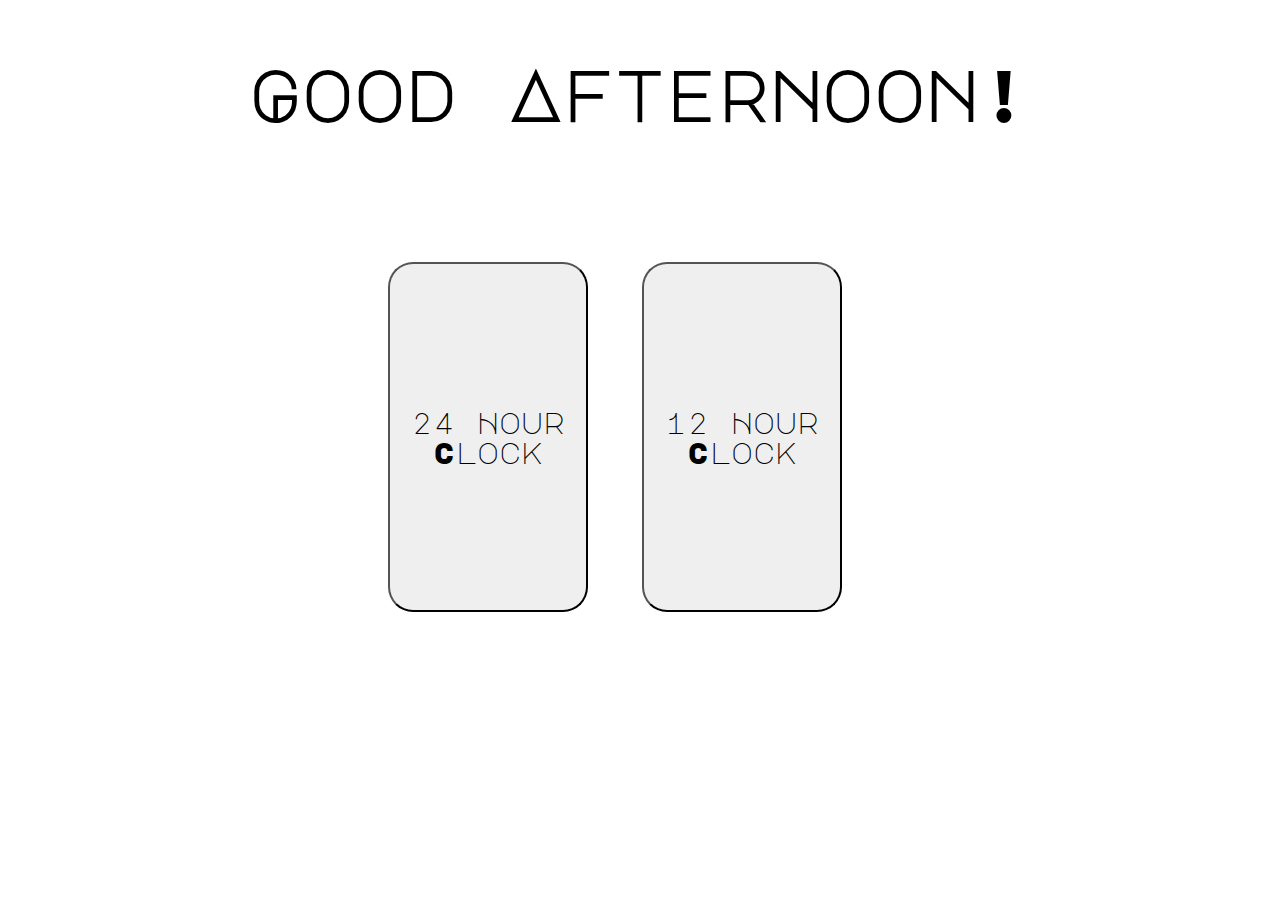
<file: index.html>
<!DOCTYPE html>
<html lang="en">
  <head>
    <title>Clock</title>
    <meta charset="utf-8">
    <meta http-equiv="X-UA-Compatible" content="IE=edge">
    <meta name="viewport" content="width=device-width, initial-scale=1">
    <link href="https://fonts.googleapis.com/css?family=Major+Mono+Display|Nanum+Gothic+Coding" rel="stylesheet">
    <!-- import the webpage's stylesheet -->
    <link rel="stylesheet" href="/style.css">
    
    <!-- import the webpage's javascript file -->
    <script src="/greeting.js" defer></script>
  </head>  
  <body onload = "saying()">
    <section class = "center">
        <h2 id = "saying"></h2>
        <h1 id = "display"></h1>

      <button>
       <a href = "twentyFour.html"> 24 Hour Clock</a>
      </button>
      
      <button>
        <a href = "twelve.html"> 12 Hour Clock</a>
      </button>
      </section>

  </body>
</html>
</file>
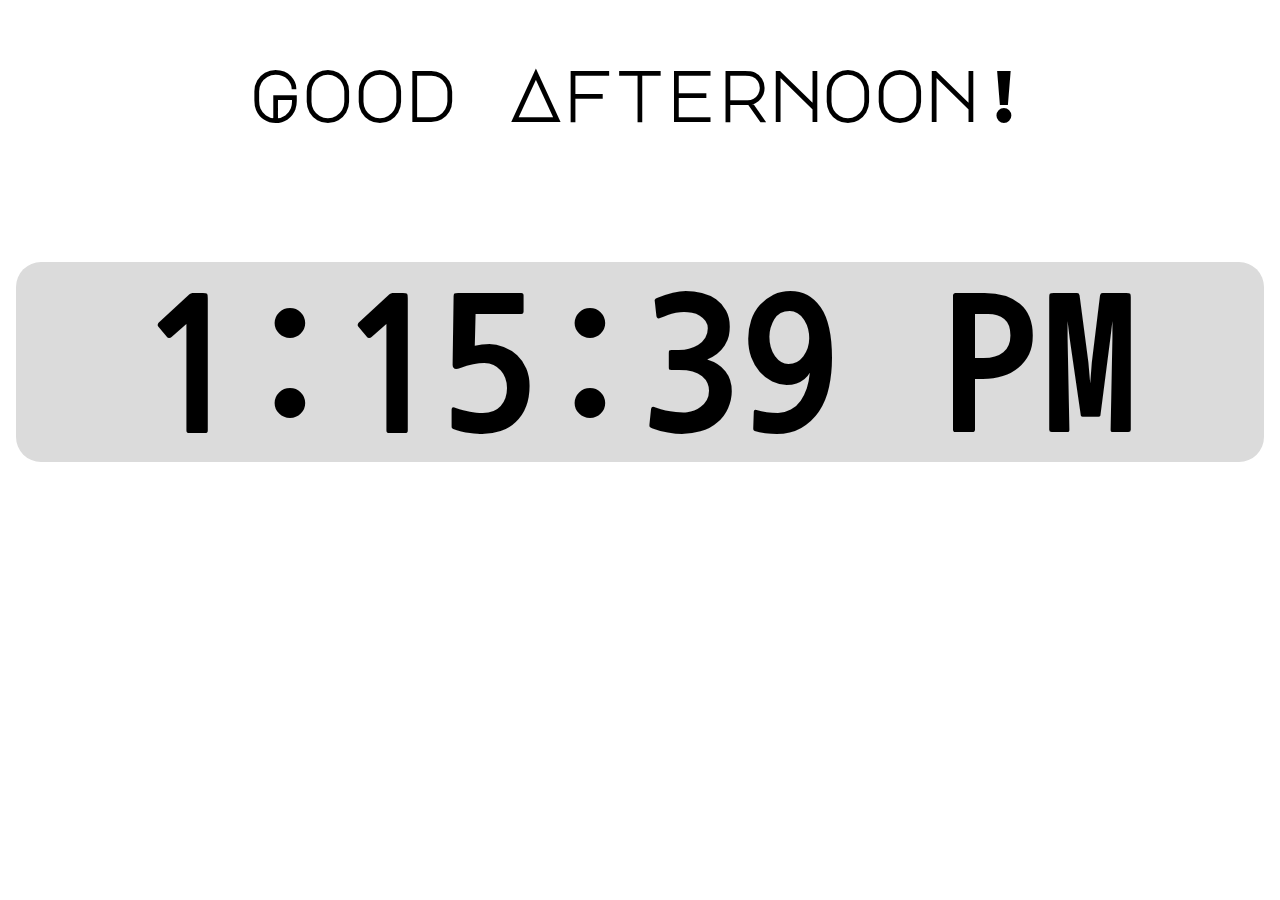
<file: twelve.html>
<!DOCTYPE html>
<html lang="en">
  <head>
    <title id = "title"></title>
    <meta charset="utf-8">
    <meta http-equiv="X-UA-Compatible" content="IE=edge">
    <meta name="viewport" content="width=device-width, initial-scale=1">
    <link href="https://fonts.googleapis.com/css?family=Major+Mono+Display|Nanum+Gothic+Coding" rel="stylesheet">
    <!-- import the webpage's stylesheet -->
    <link rel="stylesheet" href="/style.css">
    
    <!-- import the webpage's javascript file -->
    <script src="/twelve.js" defer></script>
  </head>  
  <body onload = "timer(), saying()">
    <section class = "center">
        <h2 id = "saying"></h2>
        <h1 id = "display"></h1>
      </section>

  </body>
</html>
</file>
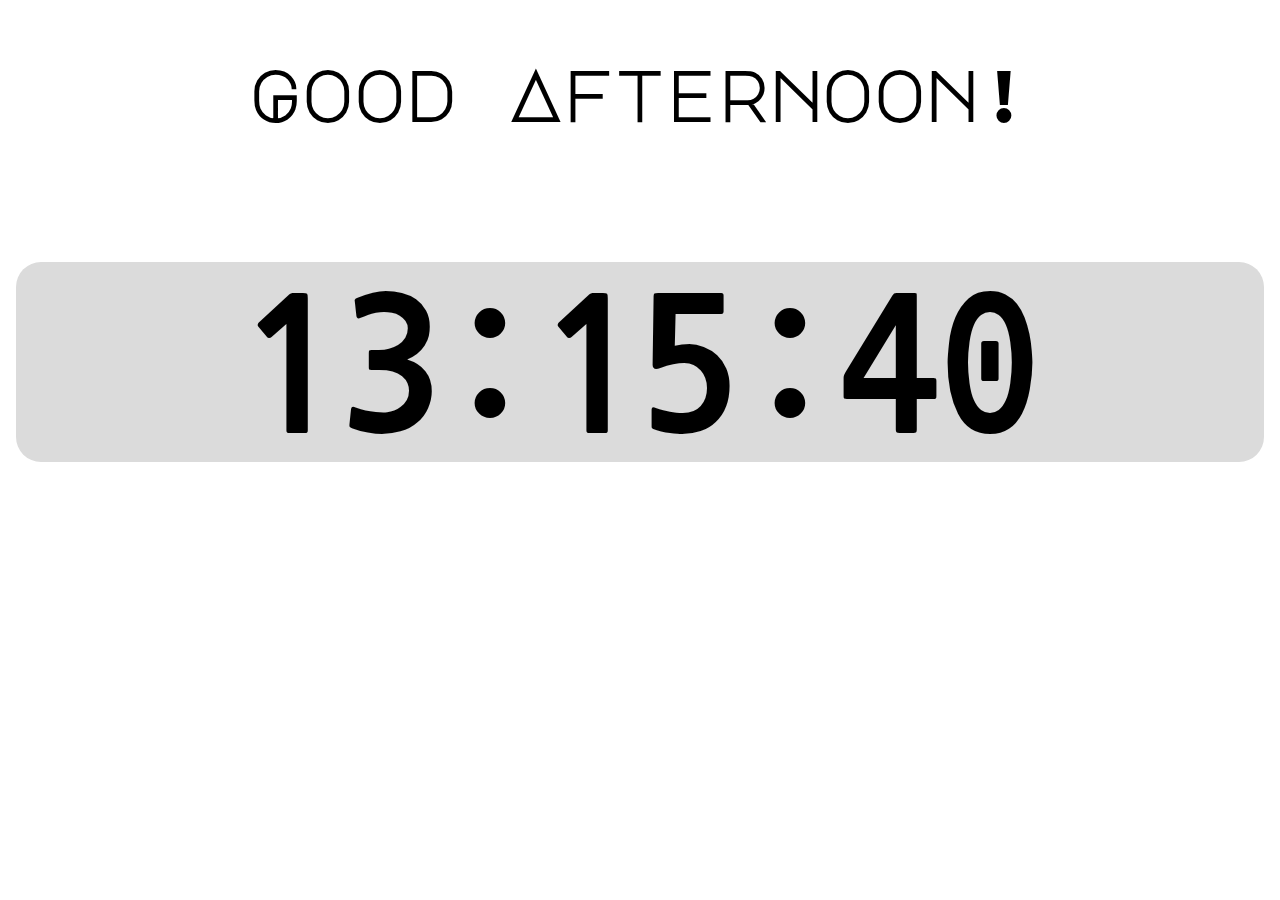
<file: twentyFour.html>
<!DOCTYPE html>
<html lang="en">
  <head>
    <title id = "title"></title>
    <meta charset="utf-8">
    <meta http-equiv="X-UA-Compatible" content="IE=edge">
    <meta name="viewport" content="width=device-width, initial-scale=1">
    <link href="https://fonts.googleapis.com/css?family=Major+Mono+Display|Nanum+Gothic+Coding" rel="stylesheet">
    <!-- import the webpage's stylesheet -->
    <link rel="stylesheet" href="/style.css">
    
    <!-- import the webpage's javascript file -->
    <script src="/twentyFour.js" defer></script>
  </head>  
  <body onload = "twentyFour(), saying()">
    <section class = "center">
        <h2 id = "saying"></h2>
        <h1 id = "display"></h1>
      </section>

  </body>
</html>
</file>
<file: style.css>
/* CSS files add styling rules to your content */

body {
  font-family: "Benton Sans", "Helvetica Neue", helvetica, arial, sans-serif;
  margin: 1em
}

h1 {
  font-size: 200px;
  font-family: 'Nanum Gothic Coding', monospace;
  color: #000000;
  text-align: center;
  background-color: #dbdbdb;
  border-radius: 25px;
} 

h2{
  font-size: 70px;
  font-family: 'Major Mono Display', monospace;
}


.center { 
  text-align: center;
}

button{
  font-size: 30px;
  font-family: 'Major Mono Display', monospace;
  width: 200px;
  height: 350px;
  margin-right: 50px;
  border-radius: 25px;
}

button:hover {
    background-color: #efefef
}

.countdown{
  font-size: 24px;
  font-family: 'Major Mono Display', monospace;
  width: 200px;
  height: 350px;
  margin-right: 50px;
  border-radius: 25px;
}

.countdown:hover {
    background-color: #efefef
}

a{
  text-decoration: none; 
  color: #000000;
  
}
</file>
